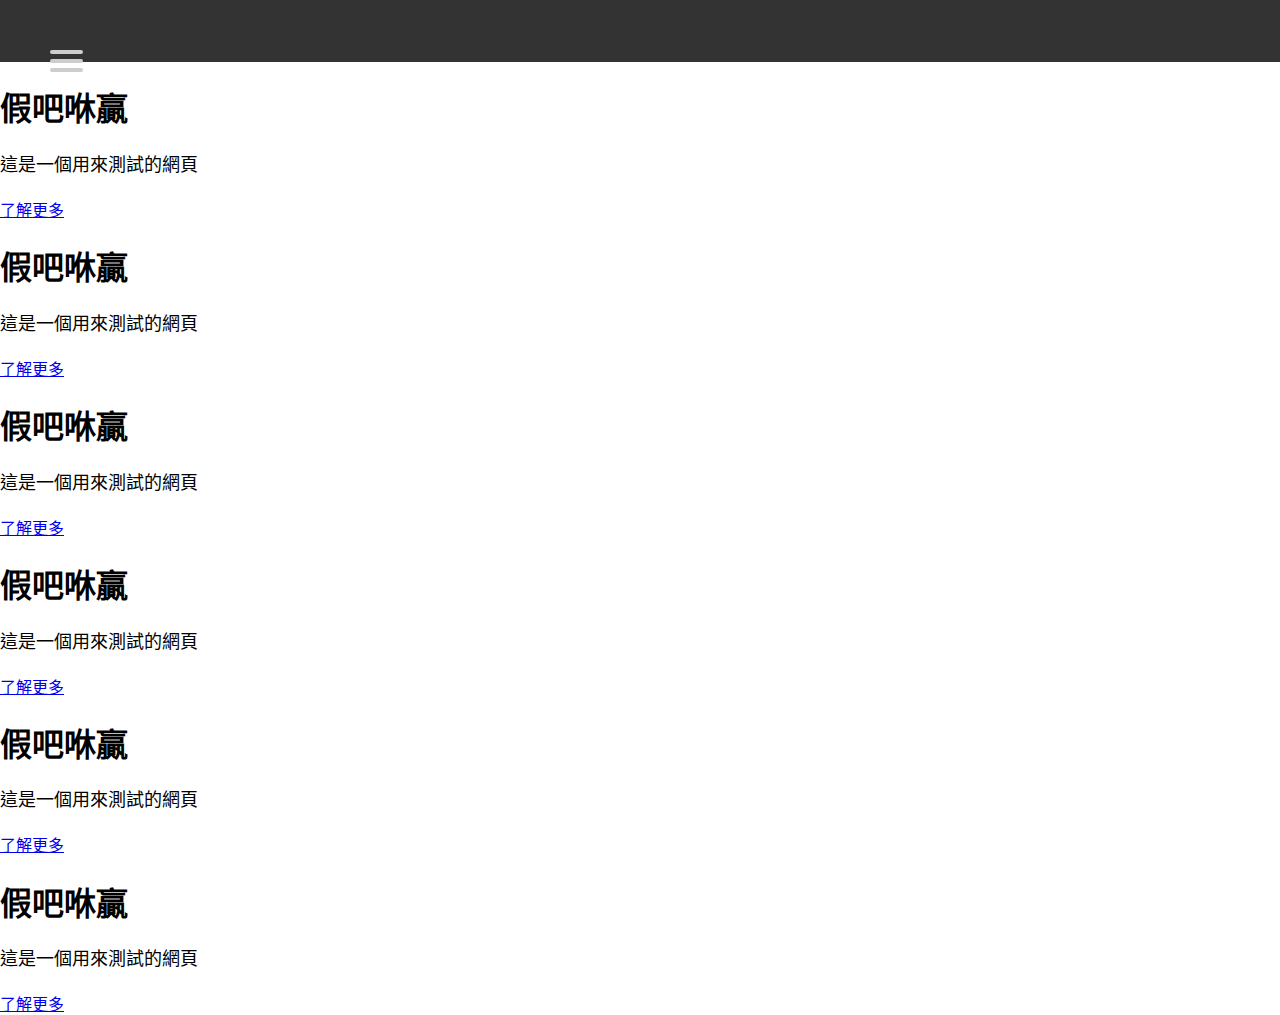
<file: index.html>
<!DOCTYPE html>
<html lang="zh-TW">

<head>
    <meta charset="UTF-8">
    <meta name="viewport" content="width=device-width, initial-scale=1.0">
    <title>假吧咻贏</title>
    <link rel="stylesheet" href="./index.css">

</head>

<body>
    <nav class="navbar">
        <div class="logo"></div>

        <div id="menuToggle">
            <input type="checkbox" id="menuCheckbox" />

            <span></span>
            <span></span>
            <span></span>

            <ul id="menu">
                <li>
                    <a href="#">
                        <label for="menuCheckbox" onclick="this.parentNode.click();">Home</label>
                    </a>
                </li>
                <li>
                    <a href="#about">
                        <label for="menuCheckbox" onclick="this.parentNode.click();">About</label>
                    </a>
                </li>
                <li><label for="menuCheckbox"><a>Info</a></label></li>
                <li><label for="menuCheckbox"><a>Contact</a></label></li>
                <li>
                    <a href="https://erikterwan.com/" target="_blank">Show me more</a>
                </li>
            </ul>
        </div>



    </nav>

<div class="container">
    <div class="content">
        <h1>假吧咻贏</h1>
        <p>這是一個用來測試的網頁</p>
        <a href="#about" class="btn">了解更多</a>
    </div>
</div>

<div class="container">
    <div class="content">
        <h1>假吧咻贏</h1>
        <p>這是一個用來測試的網頁</p>
        <a href="#about" class="btn">了解更多</a>
    </div>
</div>
<div class="container">
    <div class="content">
        <h1>假吧咻贏</h1>
        <p>這是一個用來測試的網頁</p>
        <a href="#about" class="btn">了解更多</a>
    </div>
</div>
<div class="container">
    <div class="content">
        <h1>假吧咻贏</h1>
        <p>這是一個用來測試的網頁</p>
        <a href="#about" class="btn">了解更多</a>
    </div>
</div>
<div class="container">
    <div class="content">
        <h1>假吧咻贏</h1>
        <p>這是一個用來測試的網頁</p>
        <a href="#about" class="btn">了解更多</a>
    </div>
</div>
<div class="container">
    <div class="content">
        <h1>假吧咻贏</h1>
        <p>這是一個用來測試的網頁</p>
        <a href="#about" class="btn">了解更多</a>
    </div>
</div>
</file>
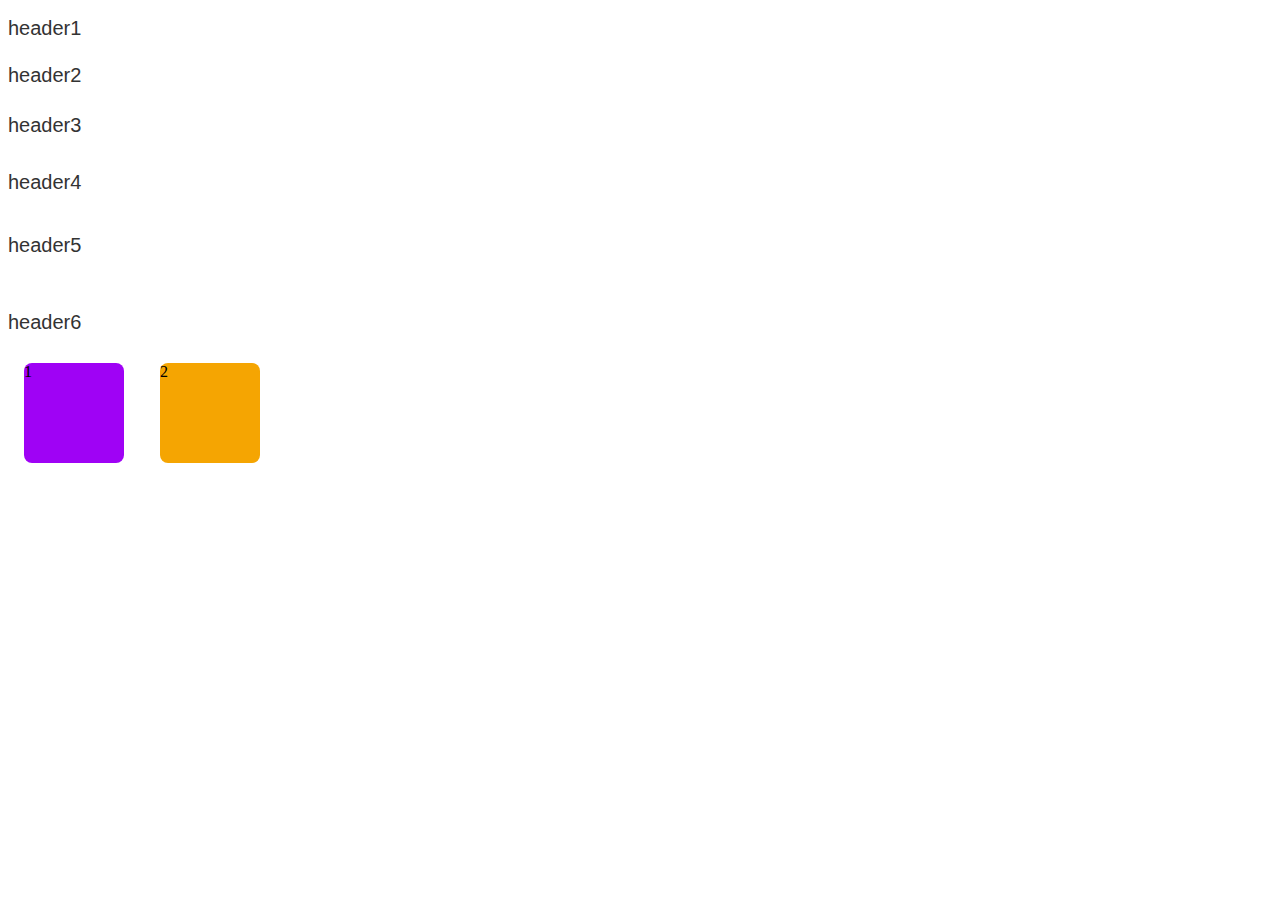
<file: guideline.html>
<!DOCTYPE html>
<html lang="zh-TW">
<head>
    <meta charset="UTF-8">
    <meta name="viewport" content="width=device-width, initial-scale=1.0">
    <title>Guideline Document</title>
    <link rel="stylesheet" href="guideline.css">
</head>
<body>
    <h1>header1</h1>
    <h2>header2</h2>
    <h3>header3</h3>
    <h4>header4</h4>
    <h5>header5</h5>
    <h6>header6</h6>
    <div class="color-box primary">1</div>
    <div class="color-box secondary">2</div>
</body>
</html>
</file>
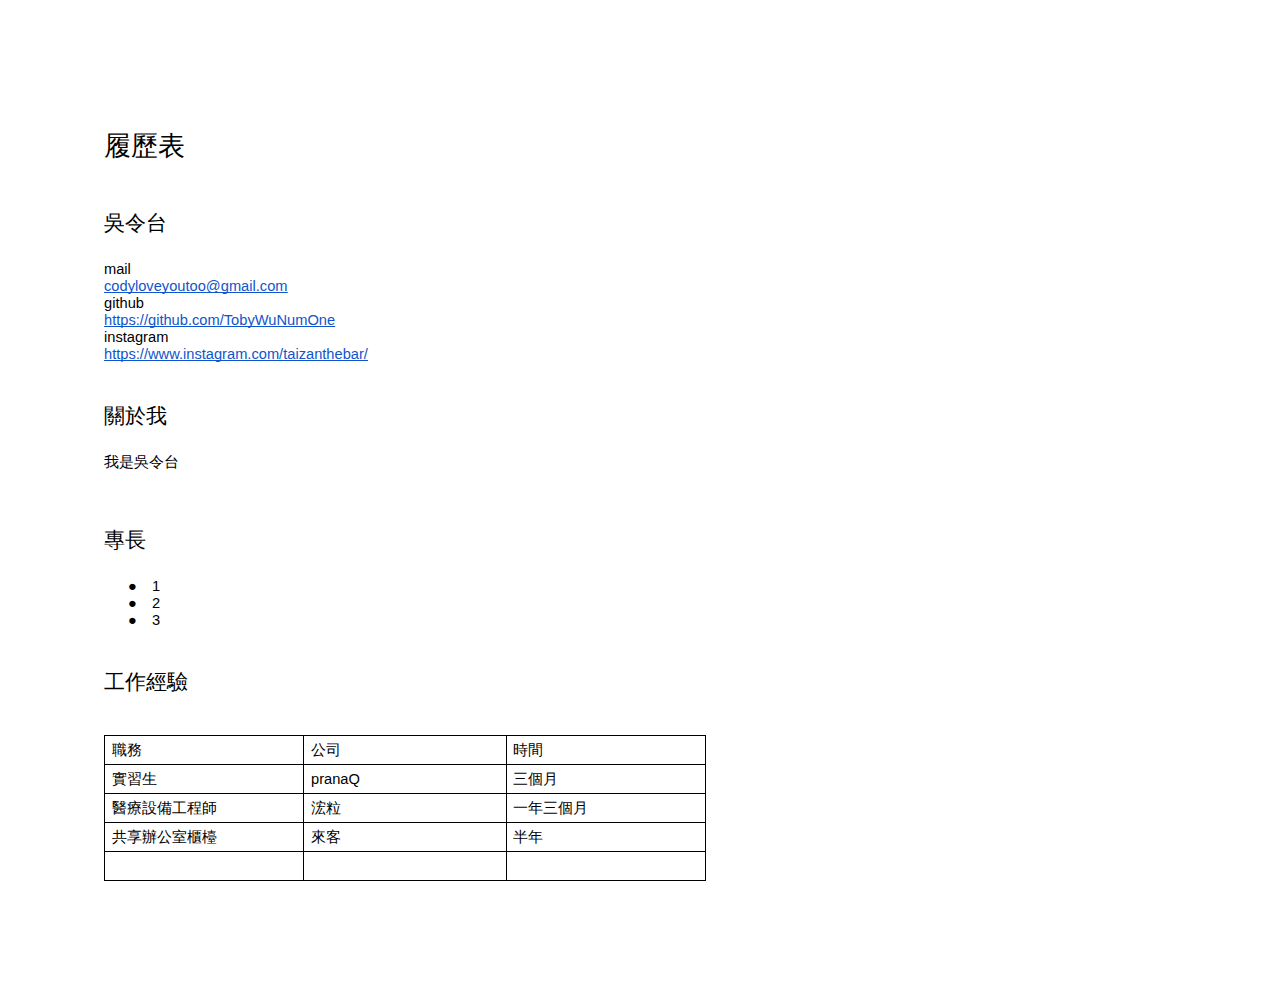
<file: resume.html>
<html>

<head>
    <meta content="text/html; charset=UTF-8" http-equiv="content-type">
    <style type="text/css">
        .lst-kix_myz8x7cr89s-1>li:before {
            content: "-  "
        }

        .lst-kix_myz8x7cr89s-2>li:before {
            content: "-  "
        }

        ul.lst-kix_u43zc2tf81yd-8 {
            list-style-type: none
        }

        .lst-kix_myz8x7cr89s-0>li:before {
            content: "-  "
        }

        ul.lst-kix_u43zc2tf81yd-6 {
            list-style-type: none
        }

        ul.lst-kix_u43zc2tf81yd-7 {
            list-style-type: none
        }

        ul.lst-kix_u43zc2tf81yd-4 {
            list-style-type: none
        }

        .lst-kix_myz8x7cr89s-5>li:before {
            content: "-  "
        }

        .lst-kix_myz8x7cr89s-6>li:before {
            content: "-  "
        }

        ul.lst-kix_u43zc2tf81yd-5 {
            list-style-type: none
        }

        ul.lst-kix_u43zc2tf81yd-2 {
            list-style-type: none
        }

        ul.lst-kix_u43zc2tf81yd-3 {
            list-style-type: none
        }

        ul.lst-kix_u43zc2tf81yd-0 {
            list-style-type: none
        }

        .lst-kix_myz8x7cr89s-3>li:before {
            content: "-  "
        }

        .lst-kix_myz8x7cr89s-7>li:before {
            content: "-  "
        }

        ul.lst-kix_u43zc2tf81yd-1 {
            list-style-type: none
        }

        ul.lst-kix_myz8x7cr89s-8 {
            list-style-type: none
        }

        ul.lst-kix_myz8x7cr89s-7 {
            list-style-type: none
        }

        ul.lst-kix_myz8x7cr89s-6 {
            list-style-type: none
        }

        ul.lst-kix_myz8x7cr89s-5 {
            list-style-type: none
        }

        ul.lst-kix_myz8x7cr89s-4 {
            list-style-type: none
        }

        ul.lst-kix_myz8x7cr89s-3 {
            list-style-type: none
        }

        ul.lst-kix_myz8x7cr89s-2 {
            list-style-type: none
        }

        ul.lst-kix_myz8x7cr89s-1 {
            list-style-type: none
        }

        .lst-kix_myz8x7cr89s-4>li:before {
            content: "-  "
        }

        .lst-kix_u43zc2tf81yd-4>li:before {
            content: "-  "
        }

        ul.lst-kix_myz8x7cr89s-0 {
            list-style-type: none
        }

        .lst-kix_u43zc2tf81yd-2>li:before {
            content: "-  "
        }

        .lst-kix_u43zc2tf81yd-3>li:before {
            content: "-  "
        }

        .lst-kix_u43zc2tf81yd-1>li:before {
            content: "-  "
        }

        .lst-kix_u43zc2tf81yd-5>li:before {
            content: "-  "
        }

        .lst-kix_u43zc2tf81yd-6>li:before {
            content: "-  "
        }

        .lst-kix_u43zc2tf81yd-7>li:before {
            content: "-  "
        }

        .lst-kix_myz8x7cr89s-8>li:before {
            content: "-  "
        }

        .lst-kix_u43zc2tf81yd-0>li:before {
            content: "\0025cf   "
        }

        .lst-kix_u43zc2tf81yd-8>li:before {
            content: "-  "
        }

        li.li-bullet-0:before {
            margin-left: -18pt;
            white-space: nowrap;
            display: inline-block;
            min-width: 18pt
        }

        ol {
            margin: 0;
            padding: 0
        }

        table td,
        table th {
            padding: 0
        }

        .c2 {
            border-right-style: solid;
            padding: 5pt 5pt 5pt 5pt;
            border-bottom-color: #000000;
            border-top-width: 1pt;
            border-right-width: 1pt;
            border-left-color: #000000;
            vertical-align: top;
            border-right-color: #000000;
            border-left-width: 1pt;
            border-top-style: solid;
            border-left-style: solid;
            border-bottom-width: 1pt;
            width: 150.5pt;
            border-top-color: #000000;
            border-bottom-style: solid
        }

        .c5 {
            color: #000000;
            font-weight: 400;
            text-decoration: none;
            vertical-align: baseline;
            font-size: 20pt;
            font-family: "Arial";
            font-style: normal
        }

        .c8 {
            padding-top: 20pt;
            padding-bottom: 6pt;
            line-height: 1.15;
            page-break-after: avoid;
            orphans: 2;
            widows: 2;
            text-align: left
        }

        .c1 {
            color: #000000;
            font-weight: 400;
            text-decoration: none;
            vertical-align: baseline;
            font-size: 11pt;
            font-family: "Arial";
            font-style: normal
        }

        .c4 {
            color: #000000;
            font-weight: 400;
            text-decoration: none;
            vertical-align: baseline;
            font-size: 16pt;
            font-family: "Arial";
            font-style: normal
        }

        .c11 {
            padding-top: 18pt;
            padding-bottom: 6pt;
            line-height: 1.15;
            page-break-after: avoid;
            orphans: 2;
            widows: 2;
            text-align: left
        }

        .c3 {
            padding-top: 0pt;
            padding-bottom: 0pt;
            line-height: 1.15;
            orphans: 2;
            widows: 2;
            text-align: left
        }

        .c14 {
            border-spacing: 0;
            border-collapse: collapse;
            margin-right: auto
        }

        .c0 {
            padding-top: 0pt;
            padding-bottom: 0pt;
            line-height: 1.0;
            text-align: left
        }

        .c7 {
            text-decoration-skip-ink: none;
            -webkit-text-decoration-skip: none;
            color: #1155cc;
            text-decoration: underline
        }

        .c15 {
            background-color: #ffffff;
            max-width: 451.4pt;
            padding: 72pt 72pt 72pt 72pt
        }

        .c13 {
            margin-left: 36pt;
            padding-left: 0pt
        }

        .c12 {
            padding: 0;
            margin: 0
        }

        .c6 {
            color: inherit;
            text-decoration: inherit
        }

        .c10 {
            height: 11pt
        }

        .c9 {
            height: 0pt
        }

        .title {
            padding-top: 0pt;
            color: #000000;
            font-size: 26pt;
            padding-bottom: 3pt;
            font-family: "Arial";
            line-height: 1.15;
            page-break-after: avoid;
            orphans: 2;
            widows: 2;
            text-align: left
        }

        .subtitle {
            padding-top: 0pt;
            color: #666666;
            font-size: 15pt;
            padding-bottom: 16pt;
            font-family: "Arial";
            line-height: 1.15;
            page-break-after: avoid;
            orphans: 2;
            widows: 2;
            text-align: left
        }

        li {
            color: #000000;
            font-size: 11pt;
            font-family: "Arial"
        }

        p {
            margin: 0;
            color: #000000;
            font-size: 11pt;
            font-family: "Arial"
        }

        h1 {
            padding-top: 20pt;
            color: #000000;
            font-size: 20pt;
            padding-bottom: 6pt;
            font-family: "Arial";
            line-height: 1.15;
            page-break-after: avoid;
            orphans: 2;
            widows: 2;
            text-align: left
        }

        h2 {
            padding-top: 18pt;
            color: #000000;
            font-size: 16pt;
            padding-bottom: 6pt;
            font-family: "Arial";
            line-height: 1.15;
            page-break-after: avoid;
            orphans: 2;
            widows: 2;
            text-align: left
        }

        h3 {
            padding-top: 16pt;
            color: #434343;
            font-size: 14pt;
            padding-bottom: 4pt;
            font-family: "Arial";
            line-height: 1.15;
            page-break-after: avoid;
            orphans: 2;
            widows: 2;
            text-align: left
        }

        h4 {
            padding-top: 14pt;
            color: #666666;
            font-size: 12pt;
            padding-bottom: 4pt;
            font-family: "Arial";
            line-height: 1.15;
            page-break-after: avoid;
            orphans: 2;
            widows: 2;
            text-align: left
        }

        h5 {
            padding-top: 12pt;
            color: #666666;
            font-size: 11pt;
            padding-bottom: 4pt;
            font-family: "Arial";
            line-height: 1.15;
            page-break-after: avoid;
            orphans: 2;
            widows: 2;
            text-align: left
        }

        h6 {
            padding-top: 12pt;
            color: #666666;
            font-size: 11pt;
            padding-bottom: 4pt;
            font-family: "Arial";
            line-height: 1.15;
            page-break-after: avoid;
            font-style: italic;
            orphans: 2;
            widows: 2;
            text-align: left
        }
    </style>
</head>

<body class="c15 doc-content">
    <h1 class="c8" id="h.wij4g923tr29"><span class="c5">&#23653;&#27511;&#34920;</span></h1>
    <h2 class="c11" id="h.xchxvh5hbsgu"><span class="c4">&#21555;&#20196;&#21488;</span></h2>
    <p class="c3"><span class="c1">mail</span></p>
    <p class="c3"><span class="c7"><a class="c6"
                href="mailto:codyloveyoutoo@gmail.com">codyloveyoutoo@gmail.com</a></span></p>
    <p class="c3"><span class="c1">github </span></p>
    <p class="c3"><span class="c7"><a class="c6"
                href="https://www.google.com/url?q=https://github.com/TobyWuNumOne&amp;sa=D&amp;source=editors&amp;ust=1744944158409148&amp;usg=AOvVaw1QzaIsxdOae-YofkyXI2kd">https://github.com/TobyWuNumOne</a></span>
    </p>
    <p class="c3"><span class="c1">instagram</span></p>
    <p class="c3"><span class="c7"><a class="c6"
                href="https://www.google.com/url?q=https://www.instagram.com/taizanthebar/&amp;sa=D&amp;source=editors&amp;ust=1744944158409404&amp;usg=AOvVaw0QkMOFJsACUzJL6nAfJw_M">https://www.instagram.com/taizanthebar/</a></span>
    </p>
    <h2 class="c11" id="h.xamqjgexrrpe"><span class="c4">&#38364;&#26044;&#25105;</span></h2>
    <p class="c3"><span class="c1">&#25105;&#26159;&#21555;&#20196;&#21488;</span></p>
    <p class="c3 c10"><span class="c1"></span></p>
    <h2 class="c11" id="h.7c3aubiyzsxj"><span class="c4">&#23560;&#38263;</span></h2>
    <ul class="c12 lst-kix_u43zc2tf81yd-0 start">
        <li class="c3 c13 li-bullet-0"><span class="c1">1</span></li>
        <li class="c3 c13 li-bullet-0"><span class="c1">2</span></li>
        <li class="c3 c13 li-bullet-0"><span class="c1">3</span></li>
    </ul>
    <h2 class="c11" id="h.p0o7376pw2wf"><span class="c4">&#24037;&#20316;&#32147;&#39511;</span></h2>
    <p class="c3 c10"><span class="c1"></span></p>
    <table class="c14">
        <tr class="c9">
            <td class="c2" colspan="1" rowspan="1">
                <p class="c0"><span class="c1">&#32887;&#21209;</span></p>
            </td>
            <td class="c2" colspan="1" rowspan="1">
                <p class="c0"><span class="c1">&#20844;&#21496;</span></p>
            </td>
            <td class="c2" colspan="1" rowspan="1">
                <p class="c0"><span class="c1">&#26178;&#38291;</span></p>
            </td>
        </tr>
        <tr class="c9">
            <td class="c2" colspan="1" rowspan="1">
                <p class="c0"><span class="c1">&#23526;&#32722;&#29983;</span></p>
            </td>
            <td class="c2" colspan="1" rowspan="1">
                <p class="c0"><span class="c1">pranaQ</span></p>
            </td>
            <td class="c2" colspan="1" rowspan="1">
                <p class="c0"><span class="c1">&#19977;&#20491;&#26376;</span></p>
            </td>
        </tr>
        <tr class="c9">
            <td class="c2" colspan="1" rowspan="1">
                <p class="c0"><span class="c1">&#37291;&#30274;&#35373;&#20633;&#24037;&#31243;&#24107;</span></p>
            </td>
            <td class="c2" colspan="1" rowspan="1">
                <p class="c0"><span class="c1">&#28004;&#31890;</span></p>
            </td>
            <td class="c2" colspan="1" rowspan="1">
                <p class="c0"><span class="c1">&#19968;&#24180;&#19977;&#20491;&#26376;</span></p>
            </td>
        </tr>
        <tr class="c9">
            <td class="c2" colspan="1" rowspan="1">
                <p class="c0"><span class="c1">&#20849;&#20139;&#36774;&#20844;&#23460;&#27331;&#27311;</span></p>
            </td>
            <td class="c2" colspan="1" rowspan="1">
                <p class="c0"><span class="c1">&#20358;&#23458;</span></p>
            </td>
            <td class="c2" colspan="1" rowspan="1">
                <p class="c0"><span class="c1">&#21322;&#24180;</span></p>
            </td>
        </tr>
        <tr class="c9">
            <td class="c2" colspan="1" rowspan="1">
                <p class="c0 c10"><span class="c1"></span></p>
            </td>
            <td class="c2" colspan="1" rowspan="1">
                <p class="c0 c10"><span class="c1"></span></p>
            </td>
            <td class="c2" colspan="1" rowspan="1">
                <p class="c0 c10"><span class="c1"></span></p>
            </td>
        </tr>
    </table>
    <p class="c3 c10"><span class="c1"></span></p>
</body>

</html>
</file>
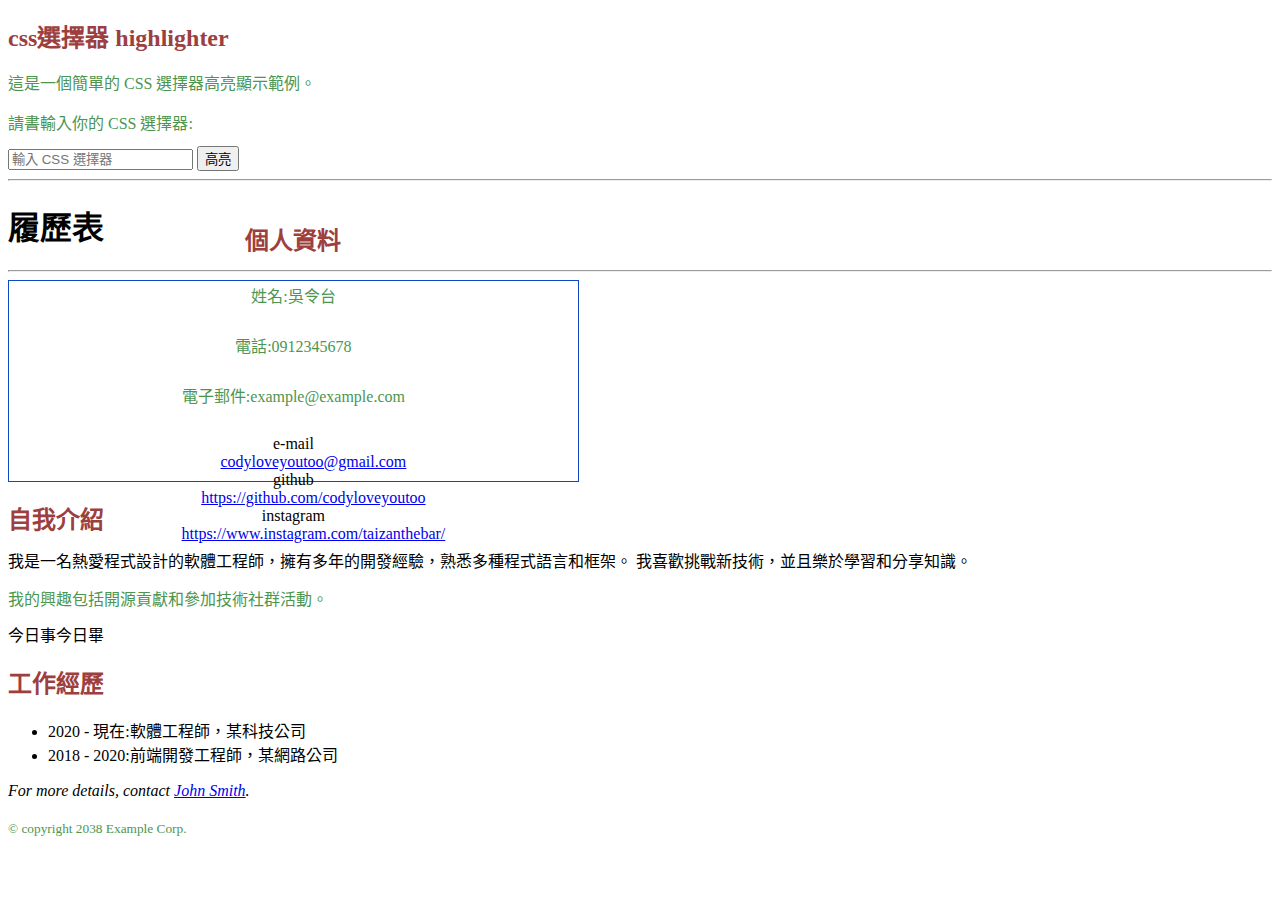
<file: test_html_resume.html>
<!DOCTYPE html>
<html lang="zh-TW">

<head>
    <meta charset="UTF-8">
    <meta name="viewport" content="width=device-width, initial-scale=1.0">
    <title>吳令台的履歷</title>
    <style>

    </style>
    <link rel="stylesheet" href="./test_html_resume.css">
</head>

<body>
    <h2>css選擇器 highlighter</h2>
    <p>這是一個簡單的 CSS 選擇器高亮顯示範例。</p>
    <p>請書輸入你的 CSS 選擇器:</p>
    <input type="text" id="selector" placeholder="輸入 CSS 選擇器">
    <button onclick="highlightSelector()">高亮</button>

    <script>
        function highlightSelector() {
            // 清除之前的高亮
            const selectors = document.querySelectorAll('.highlight');
            selectors.forEach((element) => {
                element.classList.remove('highlight'); // 修正為 element
            });
            const selector = document.getElementById("selector").value;//取得使用者輸入的 CSS 選擇器
            const elements = document.querySelectorAll(selector);
            elements.forEach((element) => {
                element.classList.add('highlight'); // 設定背景顏色
            });
        }
    </script>




    
    <hr />
    <h1>履歷表</h1>
    <hr />
    <section class="container">
        <h2>個人資料</h2>
        <p>姓名:吳令台</p>
        <p>電話:0912345678</p>
        <p>電子郵件:example@example.com</p>
        <dl>
            <dt>e-mail</dt> 
                <dd><a href="codyloveyoutoo@gmail.com">codyloveyoutoo@gmail.com</a></dd>
            <dt>github</dt> 
            <dd><a href="https://github.com/codyloveyoutoo">https://github.com/codyloveyoutoo</a></dd>
            <dt>instagram</dt>
            <dd><a href="https://www.instagram.com/taizanthebar/">https://www.instagram.com/taizanthebar/</a></dd>
        </dl>
    </section>  
    <article>
        <h2>自我介紹</h2>
        我是一名熱愛程式設計的軟體工程師，擁有多年的開發經驗，熟悉多種程式語言和框架。
        我喜歡挑戰新技術，並且樂於學習和分享知識。
        <p>我的興趣包括開源貢獻和參加技術社群活動。</p>
        <aside>今日事今日畢</aside>
    </article>
    <section>
        <h2>工作經歷</h2>
        <ul>
            <li>2020 - 現在:軟體工程師，某科技公司</li>
            <li>2018 - 2020:前端開發工程師，某網路公司</li>
        </ul>
    </section>
    <footer>
        <address>
        For more details, contact
        <a href="mailto:js@example.com">John Smith</a>.
        </address>
        <p><small>© copyright 2038 Example Corp.</small></p>
    </footer>
</body>

</html>
</file>
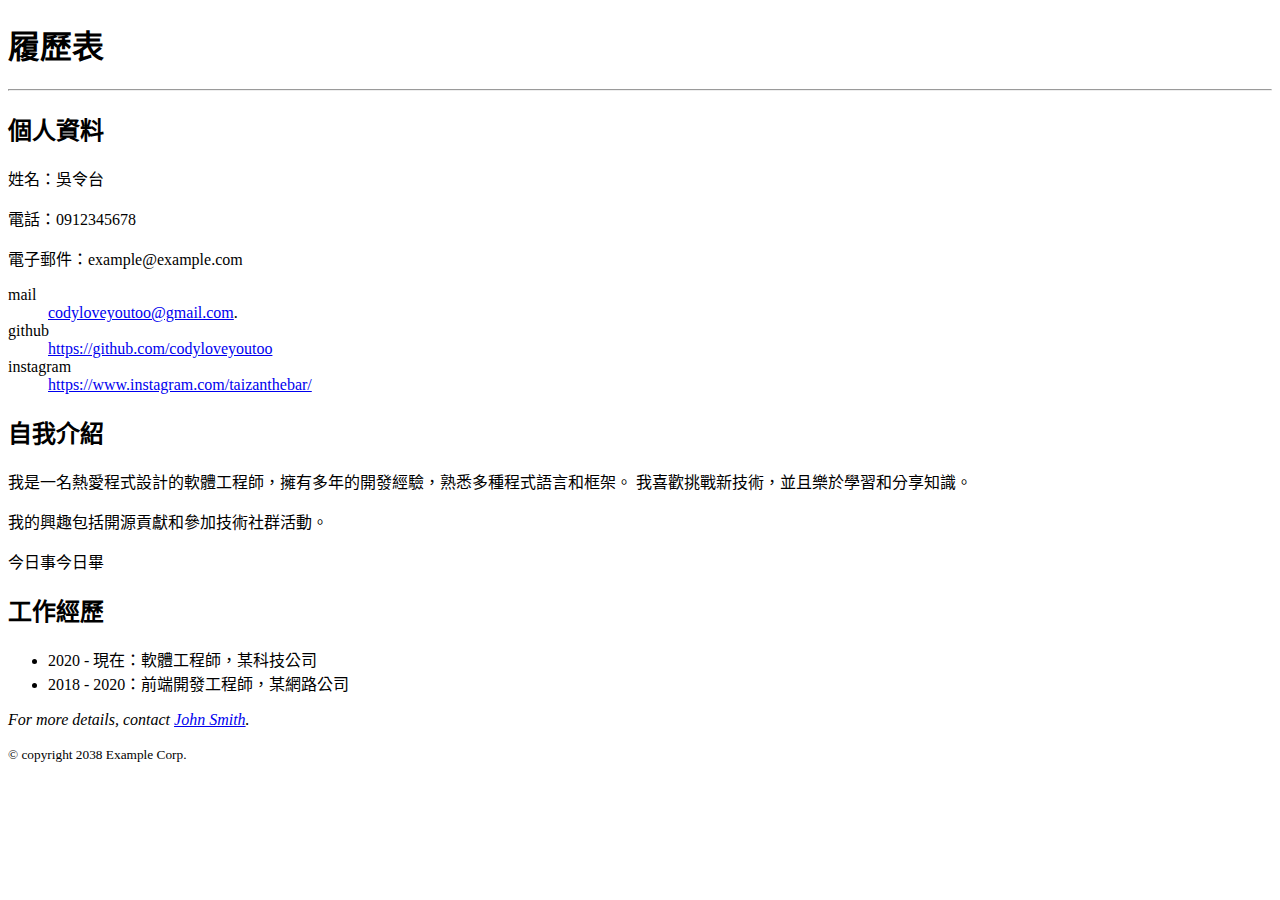
<file: test＿html_resume.html>
<!DOCTYPE html>
<html lang="zh-TW">

<head>
    <meta charset="UTF-8">
    <meta name="viewport" content="width=device-width, initial-scale=1.0">
    <title>吳令台的履歷</title>
</head>

<body>
    <h1>履歷表</h1>
    <hr />
    <section>
        <h2>個人資料</h2>
        <p>姓名：吳令台</p>
        <p>電話：0912345678</p>
        <p>電子郵件：example@example.com</p>
        <dl>
            <dt>mail</dt> 
                <dd><a href="codyloveyoutoo@gmail.com">codyloveyoutoo@gmail.com</a>.</dd>
            <dt>github</dt> 
            <dd><a href="https://github.com/codyloveyoutoo">https://github.com/codyloveyoutoo</a></dd>
            <dt>instagram</dt>
            <dd><a href="https://www.instagram.com/taizanthebar/">https://www.instagram.com/taizanthebar/</a></dd>
        </dl>
    </section>  
    <article>
        <h2>自我介紹</h2>
        我是一名熱愛程式設計的軟體工程師，擁有多年的開發經驗，熟悉多種程式語言和框架。
        我喜歡挑戰新技術，並且樂於學習和分享知識。
        <p>我的興趣包括開源貢獻和參加技術社群活動。</p>
        <aside>今日事今日畢</aside>
    </article>
    <section>
        <h2>工作經歷</h2>
        <ul>
            <li>2020 - 現在：軟體工程師，某科技公司</li>
            <li>2018 - 2020：前端開發工程師，某網路公司</li>
        </ul>
    </section>
    <footer>
        <address>
         For more details, contact
         <a href="mailto:js@example.com">John Smith</a>.
        </address>
        <p><small>© copyright 2038 Example Corp.</small></p>
    </footer>
</body>

</html>
</file>
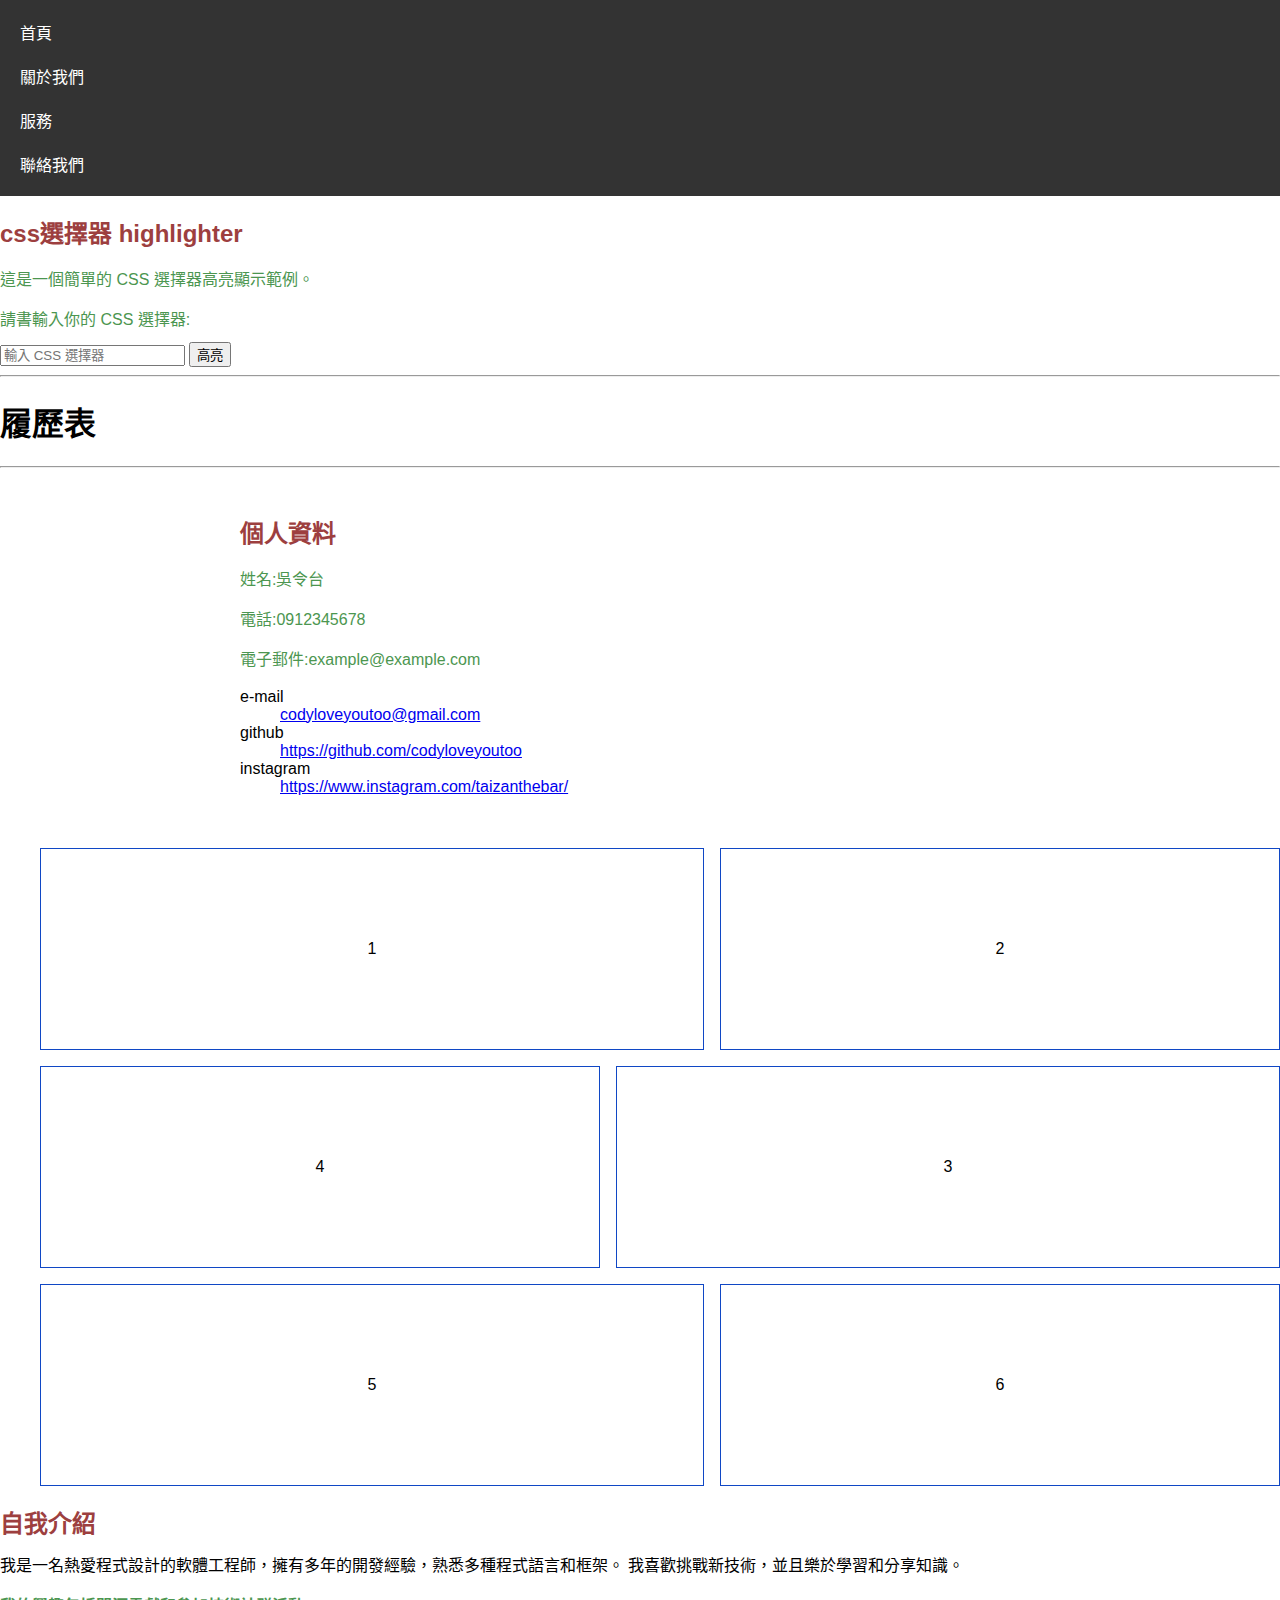
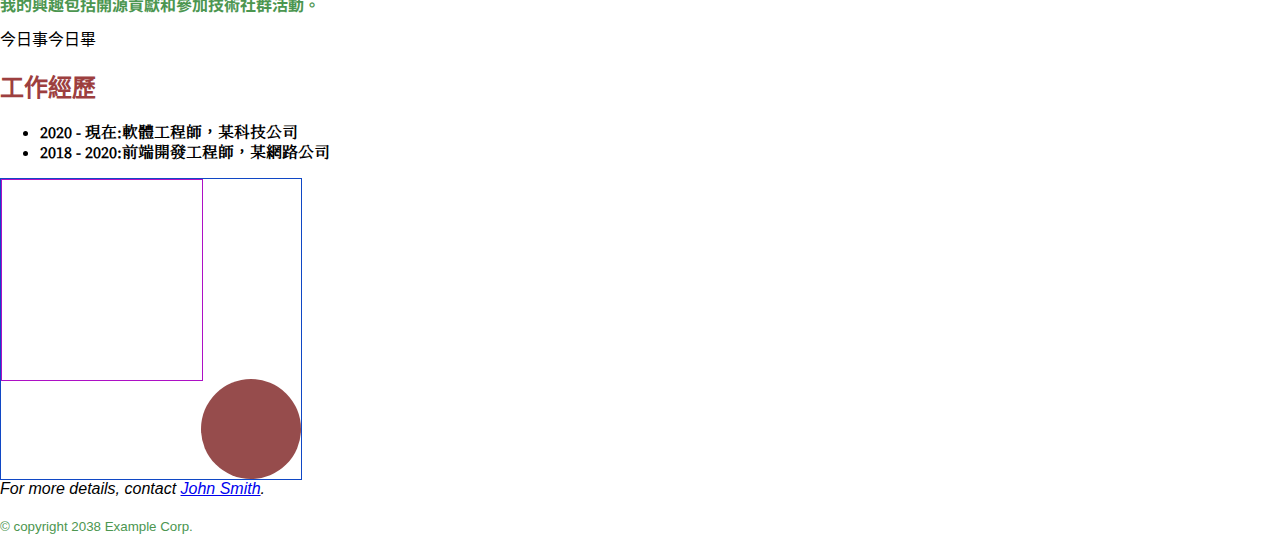
<file: mine/test_html_resume.html>
<!DOCTYPE html>
<html lang="zh-TW">

<head>
    <meta charset="UTF-8">
    <meta name="viewport" content="width=device-width, initial-scale=1.0">
    <title>吳令台的履歷</title>
    <style>

    </style>

    <link rel="preconnect" href="https://fonts.googleapis.com">
    <link rel="preconnect" href="https://fonts.gstatic.com" crossorigin>
    <link href="https://fonts.googleapis.com/css2?family=Cactus+Classical+Serif&display=swap" rel="stylesheet">
    <link rel="preconnect" href="https://fonts.googleapis.com">
    <link rel="preconnect" href="https://fonts.gstatic.com" crossorigin>
    <link
        href="https://fonts.googleapis.com/css2?family=Cactus+Classical+Serif&family=Noto+Sans+HK:wght@100..900&display=swap"
        rel="stylesheet">


    <link rel="stylesheet" href="./test_html_resume.css">
</head>

<body>
    <nav class="navbar">
        <input type="checkbox" id="menu-toggle" class="menu-toggle" />
        <label for="menu-toggle" class="menu-icon">
            <span></span>
            <span></span>
            <span></span>
        </label>

        <ul class="menu">
            <li><a href="#">首頁</a></li>
            <li><a href="#">關於我們</a></li>
            <li><a href="#">服務</a></li>
            <li><a href="#">聯絡我們</a></li>
        </ul>
    </nav>

    <h2>css選擇器 highlighter</h2>
    <p>這是一個簡單的 CSS 選擇器高亮顯示範例。</p>
    <p>請書輸入你的 CSS 選擇器:</p>
    <input type="text" id="selector" placeholder="輸入 CSS 選擇器">
    <button onclick="highlightSelector()">高亮</button>

    <script>
        function highlightSelector() {
            // 清除之前的高亮
            const selectors = document.querySelectorAll('.highlight');
            selectors.forEach((element) => {
                element.classList.remove('highlight'); // 修正為 element
            });
            const selector = document.getElementById("selector").value;//取得使用者輸入的 CSS 選擇器
            const elements = document.querySelectorAll(selector);
            elements.forEach((element) => {
                element.classList.add('highlight'); // 設定背景顏色
            });
        }
    </script>





    <hr />
    <h1>履歷表</h1>
    <hr />
    <section class="container1">
        <h2>個人資料</h2>
        <p>姓名:吳令台</p>
        <p>電話:0912345678</p>
        <p>電子郵件:example@example.com</p>
        <dl>
            <dt>e-mail</dt>
            <dd><a href="codyloveyoutoo@gmail.com">codyloveyoutoo@gmail.com</a></dd>
            <dt>github</dt>
            <dd><a href="https://github.com/codyloveyoutoo">https://github.com/codyloveyoutoo</a></dd>
            <dt>instagram</dt>
            <dd><a href="https://www.instagram.com/taizanthebar/">https://www.instagram.com/taizanthebar/</a></dd>
        </dl>
    </section>

    <ul class="container_list">
        <li class="container i1">1</li>
        <li class="container i2">2</li>
        <li class="container i3">3</li>
        <li class="container i4">4</li>
        <li class="container i5">5</li>
        <li class="container i6">6</li>
    </ul>

    <article>
        <h2>自我介紹</h2>
        我是一名熱愛程式設計的軟體工程師，擁有多年的開發經驗，熟悉多種程式語言和框架。
        我喜歡挑戰新技術，並且樂於學習和分享知識。
        <p id="listt2">我的興趣包括開源貢獻和參加技術社群活動。</p>
        <aside>今日事今日畢</aside>
    </article>
    <section>
        <h2>工作經歷</h2>
        <ul>
            <li id="listt">2020 - 現在:軟體工程師，某科技公司</li>
            <li id="listt">2018 - 2020:前端開發工程師，某網路公司</li>
        </ul>
    </section>

    <div class="box">
        <div class="box2"></div>
        <div class="circle"></div>
    </div>

    <footer>
        <address>
            For more details, contact
            <a href="mailto:js@example.com">John Smith</a>.
        </address>
        <p><small>© copyright 2038 Example Corp.</small></p>
    </footer>
</body>

</html>
</file>
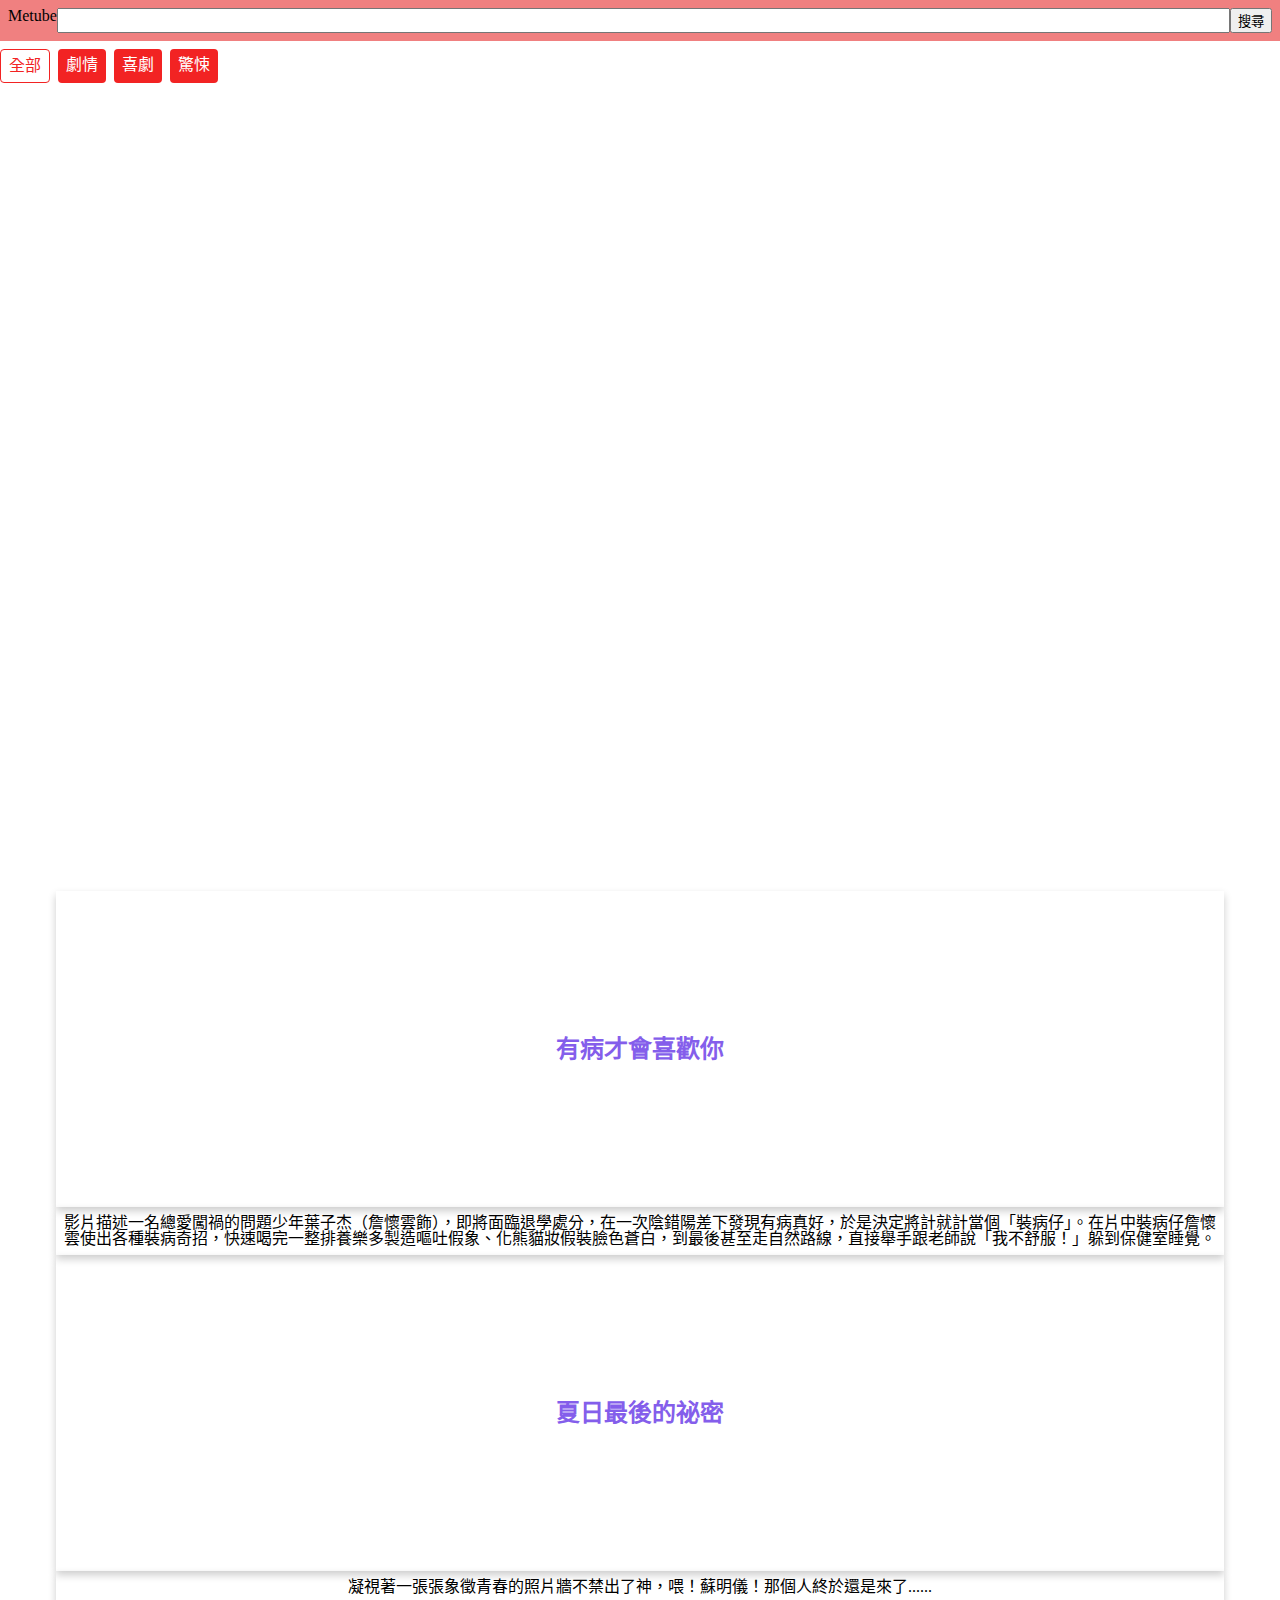
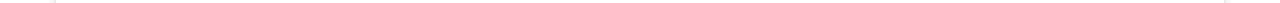
<file: test/test.html>
<!DOCTYPE html>
<html lang="zh-TW">

<head>
    <meta charset="UTF-8">
    <meta name="viewport" content="width=device-width, initial-scale=1.0">
    <title>湯馬士黃的履歷</title>
    <link rel="stylesheet" href="reset.css">
    <link rel="stylesheet" href="guideline.css">
    <link rel="stylesheet" href="layout.css">
    <link rel="stylesheet" href="index.css">
</head>

<body>

    <header class="header__container">
        <div class="header__logo">Metube</div>
        <div class="header__search-container">
            <input class="header__search-input" type="text" />
            <button class="header__search-button">搜尋</button>
        </div>
    </header>

    <ul class="movie-categories__list">
        <li class="movie-categories__item movie-categories__item--active">全部</li>
        <li class="movie-categories__item">劇情</li>
        <li class="movie-categories__item">喜劇</li>
        <li class="movie-categories__item">驚悚</li>
    </ul>

    <!-- NOTE: 佔位符 -->
    <div class="placeholder"></div>

    <main class="movie__container" id="mobile">
        <section class="movie__list">
            <div class="movie__item item1 cover">
                <h2>有病才會喜歡你</h2>
            </div>
            <div class="movie__item item2">
                <p>影片描述一名總愛闖禍的問題少年葉子杰（詹懷雲飾），即將面臨退學處分，在一次陰錯陽差下發現有病真好，於是決定將計就計當個「裝病仔」。在片中裝病仔詹懷雲使出各種裝病奇招，快速喝完一整排養樂多製造嘔吐假象、化熊貓妝假裝臉色蒼白，到最後甚至走自然路線，直接舉手跟老師說「我不舒服！」躲到保健室睡覺。
                </p>
            </div>
            <div class="movie__item item3 cover">
                <h2>夏日最後的祕密</h2>
            </div>
            <div class="movie__item item4">
                <p>凝視著一張張象徵青春的照片牆不禁出了神，喂！蘇明儀！那個人終於還是來了......</p>
            </div>
        </section>
    </main>

    <main class="movie__container" id="desktop">
        <section class="movie__list">
            <div class="movie__item item1 cover">
                <h2>有病才會喜歡你</h2>
            </div>
            <div class="movie__item item2">
                <p>影片描述一名總愛闖禍的問題少年葉子杰（詹懷雲飾），即將面臨退學處分，在一次陰錯陽差下發現有病真好，於是決定將計就計當個「裝病仔」。在片中裝病仔詹懷雲使出各種裝病奇招，快速喝完一整排養樂多製造嘔吐假象、化熊貓妝假裝臉色蒼白，到最後甚至走自然路線，直接舉手跟老師說「我不舒服！」躲到保健室睡覺。
                </p>
            </div>
            <div class="movie__item item3 cover">
                <h2>夏日最後的祕密</h2>
            </div>
            <div class="movie__item item4">
                <p>凝視著一張張象徵青春的照片牆不禁出了神，喂！蘇明儀！那個人終於還是來了......</p>
            </div>
        </section>
    </main>

</body>

</html>
</file>
<file: index.css>
body {
    margin: 0;
    font-family: sans-serif;
}

.logo {
    width: 10px;
    height: 10px;
    padding: 1em;
    background-image: url("https://www.citypng.com/public/uploads/preview/hd-round-outline-green-tick-mark-symbol-icon-png-701751695051682nfiugbsalz.png");
    background-repeat: no-repeat;
    background-position: center;
    background-size: cover;
}

.navbar {
    display: flex;
    position: relative;
    background-color: #333;
    padding: 10px 20px;
    justify-content: space-between;
}

.menu-toggle {
    display: none;
}

.menu-icon {
    display: block;
    cursor: pointer;
    width: 30px;
    margin: 0 6px;
}

.menu-icon span {
    display: block;
    height: 4px;
    background: #fff;
    margin: 6px 0;
    border-radius: 2px;
    transition: 0.3s;
}

.menu {
    list-style: none;
    padding: 0;
    margin: 10px 0 0 0;
    display: none;
}

.menu li {
    margin: 10px 0;
}

.menu li a {
    color: white;
    text-decoration: none;
    padding: 10px 0;
    display: block;
}

/* 當 checkbox 被勾選時，展開選單 */
.menu-toggle:checked+.menu-icon+.menu {
    display: block;
}

/* 小螢幕適配 */
@media (max-width: 768px) {
    .menu-icon {
        display: none;
    }

    .menu {
        display: block;
        gap: 20px;
        margin: 0;
    }

    .menu li {
        margin: 0;
    }
}




main {
    width: calc(100% - 240px);
    max-width: 680px;
    margin: 100px auto;
}

p {
    font-size: 18px;
    line-height: 28px;
}

* {
    scroll-behavior: smooth;
}

/* Menu code starts here */

#menuToggle {
    display: block;
    /* You can also use relative/absolute here if you want to stay on the top */
    position: fixed;
    top: 50px;
    left: 50px;

    z-index: 1;

    -webkit-user-select: none;
    user-select: none;
}

#menuToggle a {
    text-decoration: none;
    color: #232323;

    transition: color 0.3s ease;
}

#menuToggle a:hover {
    color: tomato;
}


#menuToggle input {
    display: block;
    width: 40px;
    height: 32px;
    position: absolute;
    top: -7px;
    left: -5px;

    cursor: pointer;

    opacity: 0;
    /* hide this */
    z-index: 2;
    /* and place it over the hamburger */

    -webkit-touch-callout: none;
}

/*
   * Just a quick hamburger
   */
#menuToggle span {
    display: block;
    width: 33px;
    height: 4px;
    margin-bottom: 5px;
    position: relative;

    background: #cdcdcd;
    border-radius: 3px;

    z-index: 1;

    transform-origin: 4px 0px;

    transition: transform 0.5s cubic-bezier(0.77, 0.2, 0.05, 1.0),
        background 0.5s cubic-bezier(0.77, 0.2, 0.05, 1.0),
        opacity 0.55s ease;
}

#menuToggle span:first-child {
    transform-origin: 0% 0%;
}

#menuToggle span:nth-last-child(2) {
    transform-origin: 0% 100%;
}

/* 
   * Transform all the slices of hamburger
   * into a crossmark.
   */
#menuToggle input:checked~span {
    opacity: 1;
    transform: rotate(45deg) translate(-2px, -1px);
    background: #232323;
}

/*
   * But let's hide the middle one.
   */
#menuToggle input:checked~span:nth-last-child(3) {
    opacity: 0;
    transform: rotate(0deg) scale(0.2, 0.2);
}

/*
   * Ohyeah and the last one should go the other direction
   */
#menuToggle input:checked~span:nth-last-child(2) {
    transform: rotate(-45deg) translate(0, -1px);
}

/*
   * Make this absolute positioned
   * at the top left of the screen
   */
#menu {
    position: absolute;
    width: 100vw;
    max-height: 100vh;
    margin: -100px 0 0 -50px;
    padding: 50px;
    padding-top: 125px;
    box-sizing: border-box;
    overflow-y: auto;
    background: #ededed;
    list-style-type: none;
    -webkit-font-smoothing: antialiased;
    /* to stop flickering of text in safari */

    transform-origin: 0% 0%;
    transform: translate(100%, 0);

    transition: transform 0.5s cubic-bezier(.81,.43,.12,.66);
}

#menu li {
    padding: 10px 0;
    font-size: 22px;
}

#menu li label {
    cursor: pointer;
}

/*
   * And let's slide it in from the left
   */
#menuToggle input:checked~ul {
    transform: none;
}
</file>
<file: guideline.css>
h1, h2, h3, h4, h5, h6 {
    font-family: 'Arial', sans-serif;
    color: #333;
    margin-bottom: 10px;
    font-weight: 400;
    font-size: 20px;
    line-height: 1.5;
}
.color-box {
    width: 100px;
    height: 100px;
    margin: 16px;
    display: inline-block; /* inline-block並排*/
    border-radius: 8px; /* 圓角 */
}
.color-box.primary {
    background-color: #9F02F5;
}
.color-box.secondary {
    background-color: #F5A502;
}
</file>
<file: test_html_resume.css>
.container1 {
    max-width: 800px;
    margin: 0 auto;
    padding: 20px;
    font-family: Arial, sans-serif;
}
h2{
    color: #9d3f3f;
    font-size: 24px;
    margin-bottom: 10px;
    font-weight: bold;
    line-height: 1.5;
    font-weight: bold;
    font-weight: bold;
}
.highlight {
    background-color: yellow; /* Add a background color to highlight elements */
}

p{
    font-size: 16px;
    line-height: 1.5;
    margin-bottom: 10px;
    color: #4c9650;
}

#listt2{
    font-family: "Noto Sans HK", sans-serif;
    font-optical-sizing: auto;
    font-weight: bold;
    font-style: normal;

}
#listt {
    font-family: "Cactus Classical Serif", serif;
    font-weight: 400;
    font-style: normal;
    font-weight: bold;
}


/* .cactus-classical-serif-regular {
    font-family: "Cactus Classical Serif", serif;
    font-weight: 400;
    font-style: normal;
} */

.box {
    position: relative;
    width: 300px;
    height: 300px;
    border: 1px solid #1047c5;
}

.box2 {
    width: 200px;
    height: 200px;
    border: 1px solid #ad10c5;
}
.circle {
    position: absolute;
    width: 100px;
    height: 100px;
    right: 0px;
    bottom: 0px;
    border-radius: 100%;
    background-color: #964c4c;
}

.container_list {
    display: flex;
    flex-wrap: wrap;
    gap: 16px;
    justify-content: center;
}

.i1  {
    background-image: url(https://www.vscinemas.com.tw/upload/film/film_20250305008.jpg);
}
.i5 {
    background-image: url(https://www.vscinemas.com.tw/upload/film/film_20250305008.jpg);
}
.i3 {
    background-image: url(https://www.vscinemas.com.tw/upload/film/film_20250402032.jpg);
}

.container{
    list-style-type: none;
    width: 200px;
    border: 1px solid #ccc;
    text-align: center;
    height: 300px;
    background-size: cover;
    background-position: center;
}




@media (min-width: 700px) {
    .container {

        width: 45%;
        height: 200px;
        display: flex;
        flex-direction: column;
        justify-content: center;
        align-items: center;
        border: #1047c5 solid 1px;
    }
    .i1 {
        order: 1;
        flex-grow: 2;
    }
    .i2 {
        order: 2;
    }
    .i3 {
        order: 4;
        flex-grow: 2;
    }
    .i4 {
        order: 3;
    }
    .i5 {
        order: 5;
        flex-grow: 2;
    }
    .i6 {
        order: 6;
    }
}
</file>
<file: mine/test_html_resume.css>
body {
    margin: 0;
    font-family: sans-serif;
}

.navbar {
    position: relative;
    background-color: #333;
    padding: 10px 20px;
}

.menu-toggle {
    display: none;
}

.menu-icon {
    display: block;
    cursor: pointer;
    width: 30px;
}

.menu-icon span {
    display: block;
    height: 4px;
    background: #fff;
    margin: 6px 0;
    border-radius: 2px;
    transition: 0.3s;
}

.menu {
    list-style: none;
    padding: 0;
    margin: 10px 0 0 0;
    display: none;
}

.menu li {
    margin: 10px 0;
}

.menu li a {
    color: white;
    text-decoration: none;
    padding: 10px 0;
    display: block;
}

/* 當 checkbox 被勾選時，展開選單 */
.menu-toggle:checked+.menu-icon+.menu {
    display: block;
}

/* 小螢幕適配 */
@media (min-width: 768px) {
    .menu-icon {
        display: none;
    }

    .menu {
        display: block;
        gap: 20px;
        margin: 0;
    }

    .menu li {
        margin: 0;
    }
}






.container1 {
    max-width: 800px;
    margin: 0 auto;
    padding: 20px;
    font-family: Arial, sans-serif;
}

h2 {
    color: #9d3f3f;
    font-size: 24px;
    margin-bottom: 10px;
    font-weight: bold;
    line-height: 1.5;
    font-weight: bold;
    font-weight: bold;
}

.highlight {
    background-color: yellow;
    /* Add a background color to highlight elements */
}

p {
    font-size: 16px;
    line-height: 1.5;
    margin-bottom: 10px;
    color: #4c9650;
}

#listt2 {
    font-family: "Noto Sans HK", sans-serif;
    font-optical-sizing: auto;
    font-weight: bold;
    font-style: normal;

}

#listt {
    font-family: "Cactus Classical Serif", serif;
    font-weight: 400;
    font-style: normal;
    font-weight: bold;
}


/* .cactus-classical-serif-regular {
    font-family: "Cactus Classical Serif", serif;
    font-weight: 400;
    font-style: normal;
} */

.box {
    position: relative;
    width: 300px;
    height: 300px;
    border: 1px solid #1047c5;
}

.box2 {
    width: 200px;
    height: 200px;
    border: 1px solid #ad10c5;
}

.circle {
    position: absolute;
    width: 100px;
    height: 100px;
    right: 0px;
    bottom: 0px;
    border-radius: 100%;
    background-color: #964c4c;
}

.container_list {
    display: flex;
    flex-wrap: wrap;
    gap: 16px;
    justify-content: center;
}

.i1 {
    background-image: url(https://www.vscinemas.com.tw/upload/film/film_20250305008.jpg);
}

.i5 {
    background-image: url(https://www.vscinemas.com.tw/upload/film/film_20250305008.jpg);
}

.i3 {
    background-image: url(https://www.vscinemas.com.tw/upload/film/film_20250402032.jpg);
}

.container {
    list-style-type: none;
    width: 200px;
    border: 1px solid #ccc;
    text-align: center;
    height: 300px;
    background-size: cover;
    background-position: center;
}




@media (min-width: 700px) {
    .container {

        width: 45%;
        height: 200px;
        display: flex;
        flex-direction: column;
        justify-content: center;
        align-items: center;
        border: #1047c5 solid 1px;
    }

    .i1 {
        order: 1;
        flex-grow: 2;
    }

    .i2 {
        order: 2;
    }

    .i3 {
        order: 4;
        flex-grow: 2;
    }

    .i4 {
        order: 3;
    }

    .i5 {
        order: 5;
        flex-grow: 2;
    }

    .i6 {
        order: 6;
    }
}
</file>
<file: test/guideline.css>
:root {
    --primary-color: #845EEB;
    --secondary-color: #D1ABEB;
  }

h1, h2, h3, h4, h5, h6 {
  font-family: 'Arial', sans-serif;
  font-weight: bold;
  margin-top: 16px;
  margin-bottom: 16px;
  color: var(--primary-color);
}

h1 {
    font-size: 32px;
}

h2 {
    font-size: 24px;
}

.color-box {
    width: 100px;
    height: 100px;
    display: inline-block;
}

.color-box.primary {
    background-color: var(--primary-color);
}

.color-box.secondary {
    background-color: var(--secondary-color);
}
</file>
<file: test/layout.css>
.header__container {
    display: flex;
    background-color: lightcoral;
    padding: 8px;
    position: sticky;
    top: 0;
    z-index: 100;
}

.header__search-container {
    flex-grow: 1;
    display: flex;
}

.header__search-input {
    flex-grow: 1;
}

.movie-categories__list {
    display: flex;
    gap: 8px;
    margin-top: 8px;
    margin-bottom: 8px;
}

.movie-categories__item {
    padding: 8px;
    background-color: rgb(242, 35, 35);
    border-radius: 4px;
    color: white;
}

.movie-categories__item--active {
    color: rgb(242, 35, 35);
    background-color: white;
    border: 1px solid rgb(242, 35, 35);
}

/* NOTE: 這是為了測試用 */
.placeholder {
    height: 800px;
}
</file>
<file: test/index.css>
.movie__list {
    display: flex;
    flex-wrap: wrap;
    gap: 16px;
    justify-content: center;
    align-items: center;
}

.movie__item {
    box-shadow: 0 4px 8px rgba(0, 0, 0, 0.2);
    padding: 8px;
    /* width: 200px; */
    width: 90%;
    text-align: center;
    background-size: cover;
    background-size: 100%;
    transition: background-size 5s cubic-bezier(0.23, 1, 0.32, 1);
}

.movie__item-cover {
    background-image: url(https://www.vscinemas.com.tw/upload/film/film_20250305008.jpg);
    background-position: center;
    height: 300px;
    background-size: 100%;
}

.movie__item-cover:hover {
    background-size: 150%;
}

.movie__item-title {
    padding: 8px;
    background-color: rgba(0, 0, 0, 0.5);
    color: white;
}

.movie__item-desc {
    padding: 8px;
}


.movie__item.cover {
    height: 300px;
    background-position: center;
}

.item1 {
    background-image: url(https://www.vscinemas.com.tw/upload/film/film_20250305008.jpg);
}

.item3 {
    background-image: url(https://www.vscinemas.com.tw/upload/film/film_20250402032.jpg);
}

@media (max-width: 1024px) {
    main#desktop {
        display: none;
    }
}

@media (min-width: 1025px) {
    main#mobile {
        display: none;
    }

    main#desktop {
        display: block;
    }

    .movie__item {
        display: flex;
        flex-direction: row;
        justify-content: center;
        align-items: center;
    }

    .movie__item:nth-child(even) {
        flex-direction: row-reverse;
    }

    .movie__item-cover {
        width: 60%;
        background-position: center;
        transition: background-size 5s cubic-bezier(0.23, 1, 0.32, 1);
    }

    .movie__item:hover {
        background-size: 150%;
    }

    .movie__item-desc {
        width: 40%;
    }

    .movie__list {
        gap: 0;
    }
}
</file>
